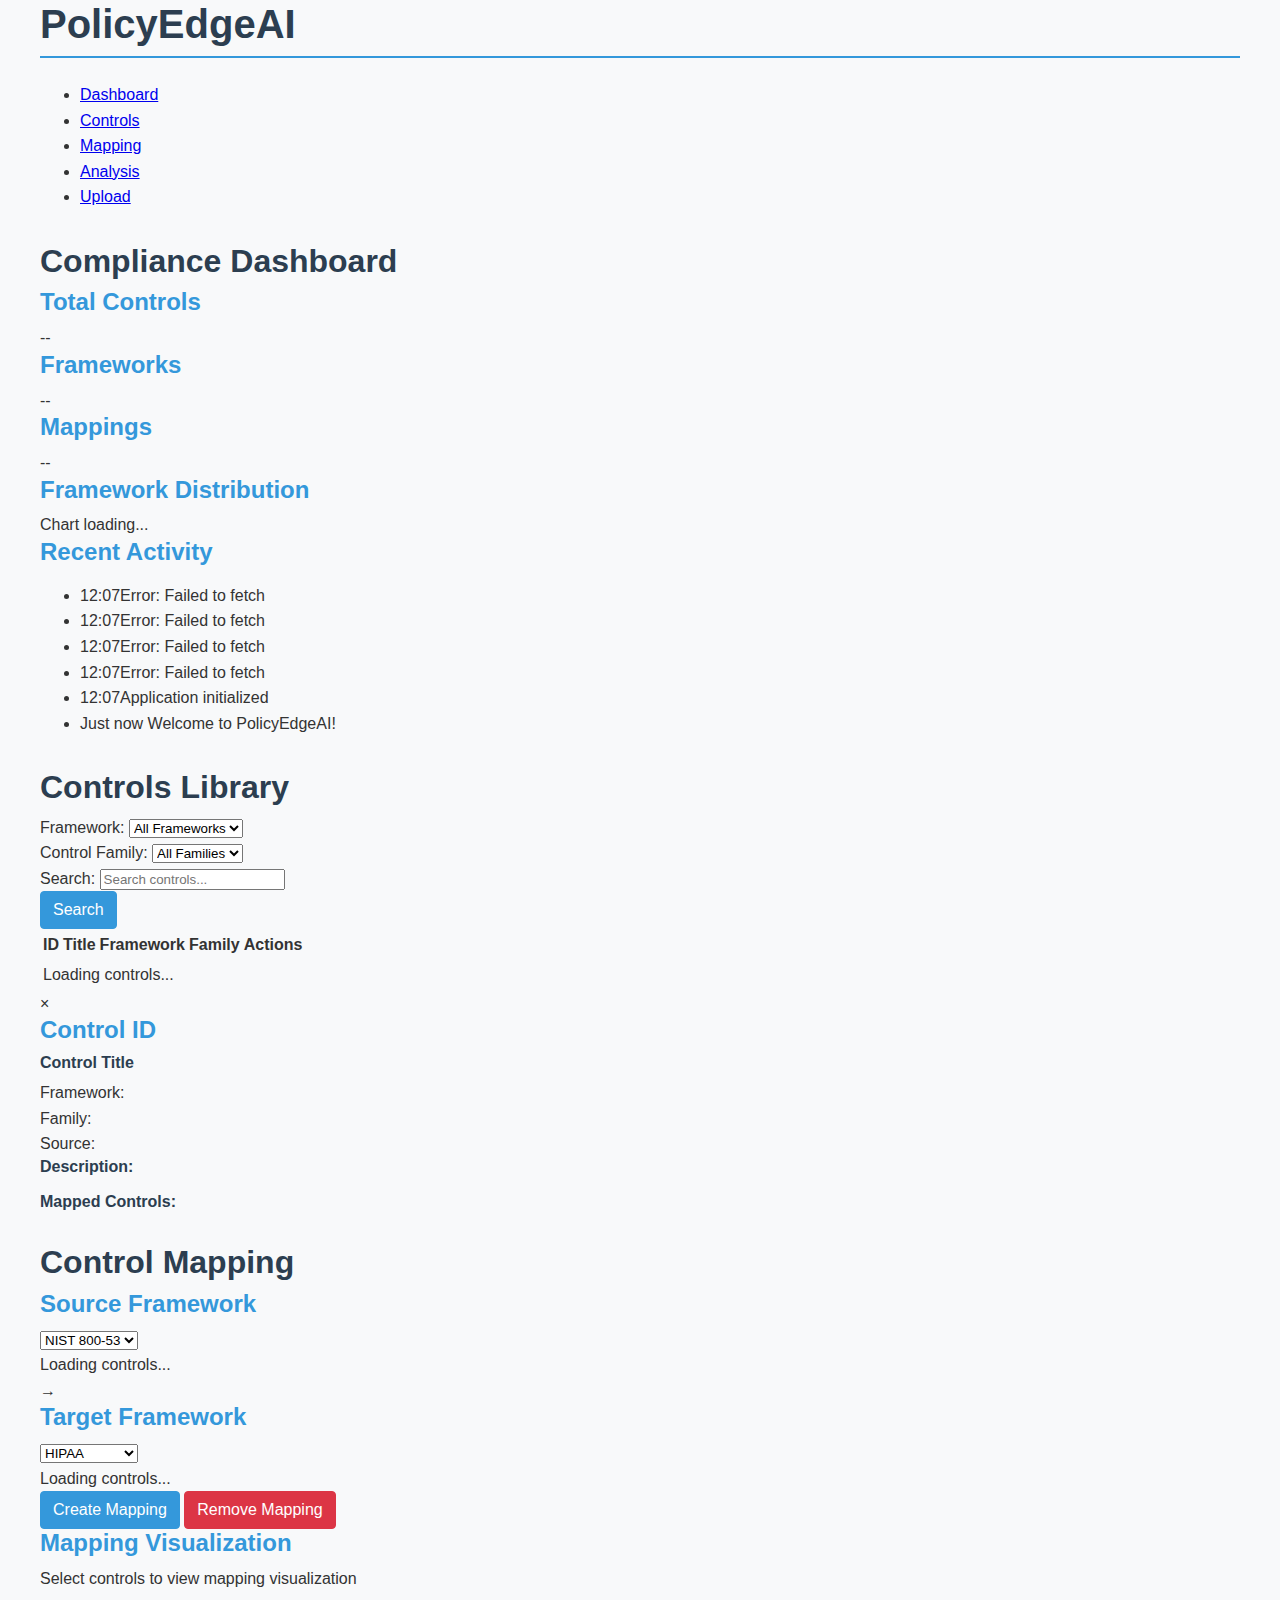
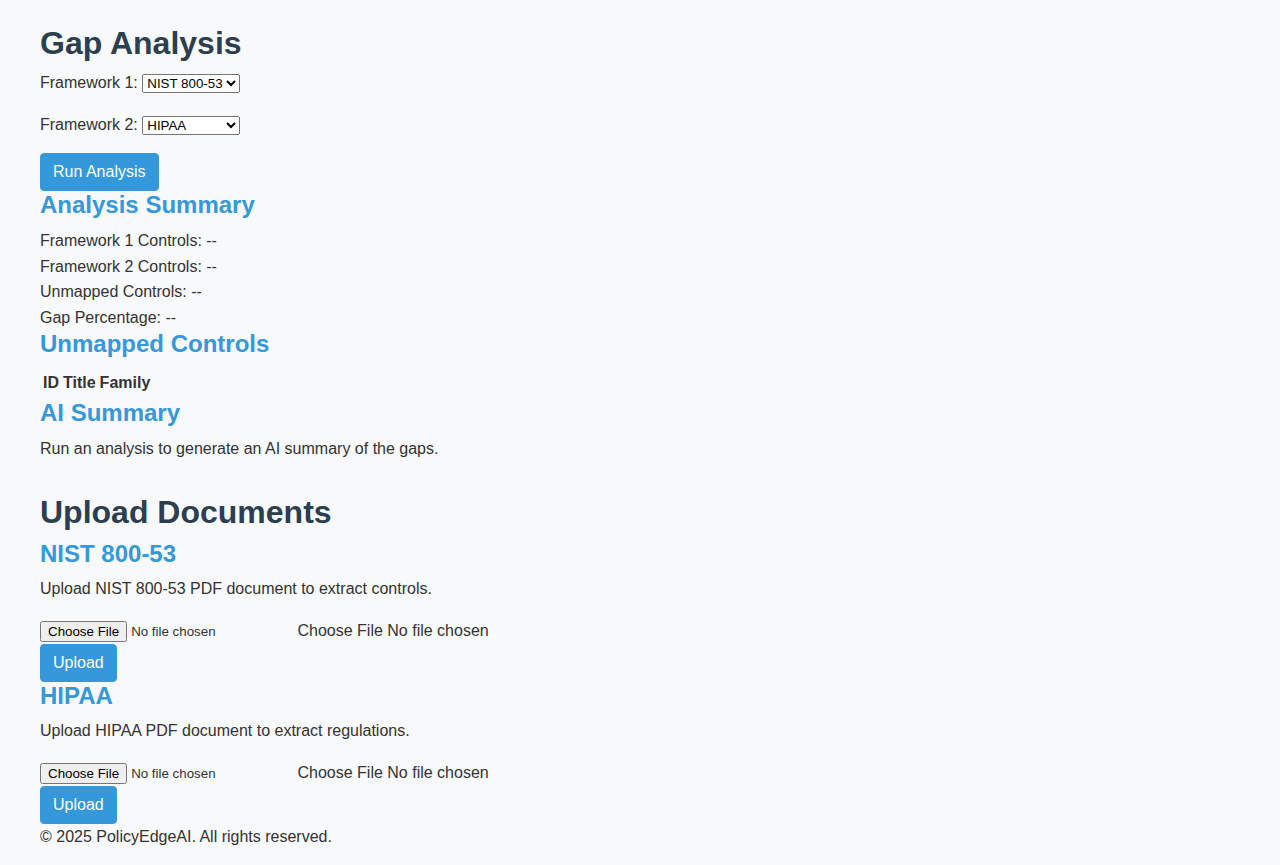
<file: frontend/templates/index.html>
<!DOCTYPE html>
<html lang="en">
<head>
    <meta charset="UTF-8">
    <meta name="viewport" content="width=device-width, initial-scale=1.0">
    <title>PolicyEdgeAI - Compliance Analysis Tool</title>
    <link rel="stylesheet" href="../static/css/styles.css">
    <link href="https://fonts.googleapis.com/css2?family=Roboto:wght@300;400;500;700&display=swap" rel="stylesheet">
</head>
<body>
    <header>
        <div class="container">
            <div class="logo">
                <h1>PolicyEdge<span>AI</span></h1>
            </div>
            <nav>
                <ul>
                    <li><a href="#" class="active" data-page="dashboard">Dashboard</a></li>
                    <li><a href="#" data-page="controls">Controls</a></li>
                    <li><a href="#" data-page="mapping">Mapping</a></li>
                    <li><a href="#" data-page="analysis">Analysis</a></li>
                    <li><a href="#" data-page="upload">Upload</a></li>
                </ul>
            </nav>
        </div>
    </header>

    <main>
        <div class="container">
            <!-- Dashboard Page -->
            <section id="dashboard" class="page active">
                <div class="dashboard-header">
                    <h2>Compliance Dashboard</h2>
                    <div class="dashboard-stats">
                        <div class="stat-card">
                            <h3>Total Controls</h3>
                            <div class="stat-value" id="total-controls">--</div>
                        </div>
                        <div class="stat-card">
                            <h3>Frameworks</h3>
                            <div class="stat-value" id="total-frameworks">--</div>
                        </div>
                        <div class="stat-card">
                            <h3>Mappings</h3>
                            <div class="stat-value" id="total-mappings">--</div>
                        </div>
                    </div>
                </div>
                
                <div class="dashboard-content">
                    <div class="dashboard-card">
                        <h3>Framework Distribution</h3>
                        <div class="chart-container">
                            <div id="framework-chart" class="chart">
                                <!-- Chart will be rendered here -->
                                <div class="placeholder-chart">Chart loading...</div>
                            </div>
                        </div>
                    </div>
                    
                    <div class="dashboard-card">
                        <h3>Recent Activity</h3>
                        <ul class="activity-list" id="recent-activity">
                            <li class="activity-item">
                                <span class="activity-time">Just now</span>
                                <span class="activity-desc">Welcome to PolicyEdgeAI!</span>
                            </li>
                        </ul>
                    </div>
                </div>
            </section>

            <!-- Controls Page -->
            <section id="controls" class="page">
                <h2>Controls Library</h2>
                
                <div class="controls-search">
                    <div class="search-filters">
                        <div class="filter-group">
                            <label for="framework-filter">Framework:</label>
                            <select id="framework-filter">
                                <option value="">All Frameworks</option>
                                <option value="NIST 800-53">NIST 800-53</option>
                                <option value="HIPAA">HIPAA</option>
                            </select>
                        </div>
                        
                        <div class="filter-group">
                            <label for="family-filter">Control Family:</label>
                            <select id="family-filter">
                                <option value="">All Families</option>
                                <!-- Will be populated dynamically -->
                            </select>
                        </div>
                        
                        <div class="filter-group search-box">
                            <label for="keyword-search">Search:</label>
                            <input type="text" id="keyword-search" placeholder="Search controls...">
                        </div>
                        
                        <button id="search-controls" class="btn btn-primary">Search</button>
                    </div>
                </div>
                
                <div class="controls-results">
                    <table id="controls-table">
                        <thead>
                            <tr>
                                <th>ID</th>
                                <th>Title</th>
                                <th>Framework</th>
                                <th>Family</th>
                                <th>Actions</th>
                            </tr>
                        </thead>
                        <tbody id="controls-list">
                            <!-- Will be populated dynamically -->
                        </tbody>
                    </table>
                    
                    <div id="controls-pagination" class="pagination">
                        <!-- Pagination controls will be added here -->
                    </div>
                </div>
                
                <!-- Control Detail Modal -->
                <div id="control-modal" class="modal">
                    <div class="modal-content">
                        <span class="close">&times;</span>
                        <h3 id="modal-control-id">Control ID</h3>
                        <h4 id="modal-control-title">Control Title</h4>
                        
                        <div class="control-details">
                            <div class="detail-group">
                                <label>Framework:</label>
                                <span id="modal-control-framework"></span>
                            </div>
                            
                            <div class="detail-group">
                                <label>Family:</label>
                                <span id="modal-control-family"></span>
                            </div>
                            
                            <div class="detail-group">
                                <label>Source:</label>
                                <span id="modal-control-source"></span>
                            </div>
                        </div>
                        
                        <div class="control-description">
                            <h4>Description:</h4>
                            <p id="modal-control-description"></p>
                        </div>
                        
                        <div class="control-mappings">
                            <h4>Mapped Controls:</h4>
                            <ul id="modal-control-mappings">
                                <!-- Will be populated dynamically -->
                            </ul>
                        </div>
                    </div>
                </div>
            </section>

            <!-- Mapping Page -->
            <section id="mapping" class="page">
                <h2>Control Mapping</h2>
                
                <div class="mapping-container">
                    <div class="mapping-selection">
                        <div class="framework-selection">
                            <div class="framework-source">
                                <h3>Source Framework</h3>
                                <select id="source-framework">
                                    <option value="NIST 800-53">NIST 800-53</option>
                                    <option value="HIPAA">HIPAA</option>
                                </select>
                                
                                <div class="controls-list" id="source-controls">
                                    <!-- Will be populated dynamically -->
                                    <div class="controls-placeholder">Select a framework to view controls</div>
                                </div>
                            </div>
                            
                            <div class="mapping-arrows">
                                <div class="arrow-container">
                                    <span class="arrow">→</span>
                                </div>
                            </div>
                            
                            <div class="framework-target">
                                <h3>Target Framework</h3>
                                <select id="target-framework">
                                    <option value="HIPAA">HIPAA</option>
                                    <option value="NIST 800-53">NIST 800-53</option>
                                </select>
                                
                                <div class="controls-list" id="target-controls">
                                    <!-- Will be populated dynamically -->
                                    <div class="controls-placeholder">Select a framework to view controls</div>
                                </div>
                            </div>
                        </div>
                        
                        <div class="mapping-actions">
                            <button id="create-mapping" class="btn btn-primary">Create Mapping</button>
                            <button id="remove-mapping" class="btn btn-danger">Remove Mapping</button>
                        </div>
                    </div>
                    
                    <div class="mapping-visualization">
                        <h3>Mapping Visualization</h3>
                        <div id="mapping-graph" class="visualization-container">
                            <!-- Visualization will be rendered here -->
                            <div class="placeholder-visualization">Select controls to view mapping visualization</div>
                        </div>
                    </div>
                </div>
            </section>

            <!-- Analysis Page -->
            <section id="analysis" class="page">
                <h2>Gap Analysis</h2>
                
                <div class="analysis-container">
                    <div class="analysis-form">
                        <div class="form-group">
                            <label for="analysis-framework1">Framework 1:</label>
                            <select id="analysis-framework1">
                                <option value="NIST 800-53">NIST 800-53</option>
                                <option value="HIPAA">HIPAA</option>
                            </select>
                        </div>
                        
                        <div class="form-group">
                            <label for="analysis-framework2">Framework 2:</label>
                            <select id="analysis-framework2">
                                <option value="HIPAA">HIPAA</option>
                                <option value="NIST 800-53">NIST 800-53</option>
                            </select>
                        </div>
                        
                        <button id="run-analysis" class="btn btn-primary">Run Analysis</button>
                    </div>
                    
                    <div class="analysis-results">
                        <div class="results-summary">
                            <h3>Analysis Summary</h3>
                            <div class="summary-stats">
                                <div class="stat-item">
                                    <label>Framework 1 Controls:</label>
                                    <span id="framework1-count">--</span>
                                </div>
                                
                                <div class="stat-item">
                                    <label>Framework 2 Controls:</label>
                                    <span id="framework2-count">--</span>
                                </div>
                                
                                <div class="stat-item">
                                    <label>Unmapped Controls:</label>
                                    <span id="unmapped-count">--</span>
                                </div>
                                
                                <div class="stat-item">
                                    <label>Gap Percentage:</label>
                                    <span id="gap-percentage">--</span>
                                </div>
                            </div>
                        </div>
                        
                        <div class="unmapped-controls">
                            <h3>Unmapped Controls</h3>
                            <table id="unmapped-table">
                                <thead>
                                    <tr>
                                        <th>ID</th>
                                        <th>Title</th>
                                        <th>Family</th>
                                    </tr>
                                </thead>
                                <tbody id="unmapped-list">
                                    <!-- Will be populated dynamically -->
                                </tbody>
                            </table>
                        </div>
                        
                        <div class="ai-summary">
                            <h3>AI Summary</h3>
                            <div id="summary-container" class="summary-text">
                                <p>Run an analysis to generate an AI summary of the gaps.</p>
                            </div>
                        </div>
                    </div>
                </div>
            </section>

            <!-- Upload Page -->
            <section id="upload" class="page">
                <h2>Upload Documents</h2>
                
                <div class="upload-container">
                    <div class="upload-card">
                        <h3>NIST 800-53</h3>
                        <p>Upload NIST 800-53 PDF document to extract controls.</p>
                        
                        <div class="upload-form">
                            <div class="file-input">
                                <input type="file" id="nist-file" accept=".pdf">
                                <label for="nist-file" class="file-label">Choose File</label>
                                <span id="nist-file-name" class="file-name">No file chosen</span>
                            </div>
                            
                            <button id="upload-nist" class="btn btn-primary">Upload</button>
                        </div>
                        
                        <div id="nist-upload-result" class="upload-result">
                            <!-- Upload results will appear here -->
                        </div>
                    </div>
                    
                    <div class="upload-card">
                        <h3>HIPAA</h3>
                        <p>Upload HIPAA PDF document to extract regulations.</p>
                        
                        <div class="upload-form">
                            <div class="file-input">
                                <input type="file" id="hipaa-file" accept=".pdf">
                                <label for="hipaa-file" class="file-label">Choose File</label>
                                <span id="hipaa-file-name" class="file-name">No file chosen</span>
                            </div>
                            
                            <button id="upload-hipaa" class="btn btn-primary">Upload</button>
                        </div>
                        
                        <div id="hipaa-upload-result" class="upload-result">
                            <!-- Upload results will appear here -->
                        </div>
                    </div>
                </div>
            </section>
        </div>
    </main>

    <footer>
        <div class="container">
            <p>&copy; 2025 PolicyEdgeAI. All rights reserved.</p>
        </div>
    </footer>

    <script src="../static/js/app.js"></script>
</body>
</html>
</file>
<file: frontend/static/css/styles.css>
/* PolicyEdgeAI - Main stylesheet */

/* Base styles */
:root {
  --primary-color: #3498db;
  --secondary-color: #2c3e50;
  --accent-color: #e74c3c;
  --light-bg: #f8f9fa;
  --dark-bg: #343a40;
  --text-color: #333;
  --light-text: #f8f9fa;
  --border-color: #dee2e6;
  --success-color: #28a745;
  --warning-color: #ffc107;
  --danger-color: #dc3545;
  --info-color: #17a2b8;
}

body {
  font-family: 'Segoe UI', Tahoma, Geneva, Verdana, sans-serif;
  line-height: 1.6;
  color: var(--text-color);
  background-color: var(--light-bg);
  margin: 0;
  padding: 0;
}

.container {
  width: 100%;
  max-width: 1200px;
  margin: 0 auto;
  padding: 0 20px;
}

/* Typography */
h1, h2, h3, h4, h5, h6 {
  font-weight: 600;
  line-height: 1.2;
  margin-top: 0;
  margin-bottom: 0.5rem;
  color: var(--secondary-color);
}

h1 {
  font-size: 2.5rem;
  border-bottom: 2px solid var(--primary-color);
  padding-bottom: 0.5rem;
  margin-bottom: 1.5rem;
}

h2 {
  font-size: 2rem;
  margin-top: 2rem;
}

h3 {
  font-size: 1.5rem;
  color: var(--primary-color);
}

p {
  margin-top: 0;
  margin-bottom: 1rem;
}

.lead {
  font-size: 1.2rem;
  font-weight: 300;
  margin-bottom: 1.5rem;
}

/* Components */
.card {
  background-color: #fff;
  border-radius: 8px;
  box-shadow: 0 2px 10px rgba(0, 0, 0, 0.1);
  padding: 20px;
  margin-bottom: 20px;
}

.card-header {
  border-bottom: 1px solid var(--border-color);
  padding-bottom: 15px;
  margin-bottom: 15px;
}

.card-footer {
  border-top: 1px solid var(--border-color);
  padding-top: 15px;
  margin-top: 15px;
}

/* Buttons */
.btn {
  display: inline-block;
  font-weight: 400;
  text-align: center;
  white-space: nowrap;
  vertical-align: middle;
  user-select: none;
  border: 1px solid transparent;
  padding: 0.375rem 0.75rem;
  font-size: 1rem;
  line-height: 1.5;
  border-radius: 0.25rem;
  transition: all 0.15s ease-in-out;
  cursor: pointer;
}

.btn-primary {
  background-color: var(--primary-color);
  border-color: var(--primary-color);
  color: white;
}

.btn-primary:hover {
  background-color: #2980b9;
  border-color: #2980b9;
}

.btn-secondary {
  background-color: var(--secondary-color);
  border-color: var(--secondary-color);
  color: white;
}

.btn-secondary:hover {
  background-color: #1a252f;
  border-color: #1a252f;
}

.btn-success {
  background-color: var(--success-color);
  border-color: var(--success-color);
  color: white;
}

.btn-danger {
  background-color: var(--danger-color);
  border-color: var(--danger-color);
  color: white;
}

/* Forms */
.form-group {
  margin-bottom: 1rem;
}

.form-control {
  display: block;
  width: 100%;
  padding: 0.375rem 0.75rem;
  font-size: 1rem;
  line-height: 1.5;
  color: var(--text-color);
  background-color: #fff;
  background-clip: padding-box;
  border: 1px solid var(--border-color);
  border-radius: 0.25rem;
  transition: border-color 0.15s ease-in-out, box-shadow 0.15s ease-in-out;
}

.form-control:focus {
  border-color: var(--primary-color);
  outline: 0;
  box-shadow: 0 0 0 0.2rem rgba(52, 152, 219, 0.25);
}

/* Tables */
.table {
  width: 100%;
  max-width: 100%;
  margin-bottom: 1rem;
  background-color: transparent;
  border-collapse: collapse;
}

.table th,
.table td {
  padding: 0.75rem;
  vertical-align: top;
  border-top: 1px solid var(--border-color);
}

.table thead th {
  vertical-align: bottom;
  border-bottom: 2px solid var(--border-color);
  background-color: var(--light-bg);
}

.table tbody tr:hover {
  background-color: rgba(0, 0, 0, 0.03);
}

/* Utilities */
.text-center {
  text-align: center;
}

.text-right {
  text-align: right;
}

.text-primary {
  color: var(--primary-color);
}

.text-secondary {
  color: var(--secondary-color);
}

.text-success {
  color: var(--success-color);
}

.text-danger {
  color: var(--danger-color);
}

.bg-light {
  background-color: var(--light-bg);
}

.bg-dark {
  background-color: var(--dark-bg);
  color: var(--light-text);
}

.p-3 {
  padding: 1rem;
}

.m-3 {
  margin: 1rem;
}

.mb-3 {
  margin-bottom: 1rem;
}

.mt-3 {
  margin-top: 1rem;
}

/* Responsive utilities */
@media (max-width: 768px) {
  h1 {
    font-size: 2rem;
  }
  
  h2 {
    font-size: 1.75rem;
  }
  
  h3 {
    font-size: 1.25rem;
  }
  
  .container {
    padding: 0 15px;
  }
}

/* Taxonomy Explorer specific styles */
.taxonomy-container {
  background-color: white;
  border-radius: 8px;
  box-shadow: 0 2px 10px rgba(0, 0, 0, 0.1);
  padding: 20px;
  margin-bottom: 30px;
}

.taxonomy-grid {
  display: grid;
  grid-template-columns: repeat(auto-fill, minmax(300px, 1fr));
  gap: 20px;
  margin-top: 20px;
}

.taxonomy-card {
  background-color: #f1f8fe;
  border-left: 4px solid var(--primary-color);
  padding: 15px;
  border-radius: 4px;
}

.taxonomy-list {
  list-style-type: none;
  padding-left: 0;
}

.taxonomy-list li {
  padding: 8px 0;
  border-bottom: 1px solid var(--border-color);
}

.taxonomy-list li:last-child {
  border-bottom: none;
}

.taxonomy-list .description {
  font-size: 0.9em;
  color: #7f8c8d;
  display: block;
  margin-top: 4px;
}
</file>
